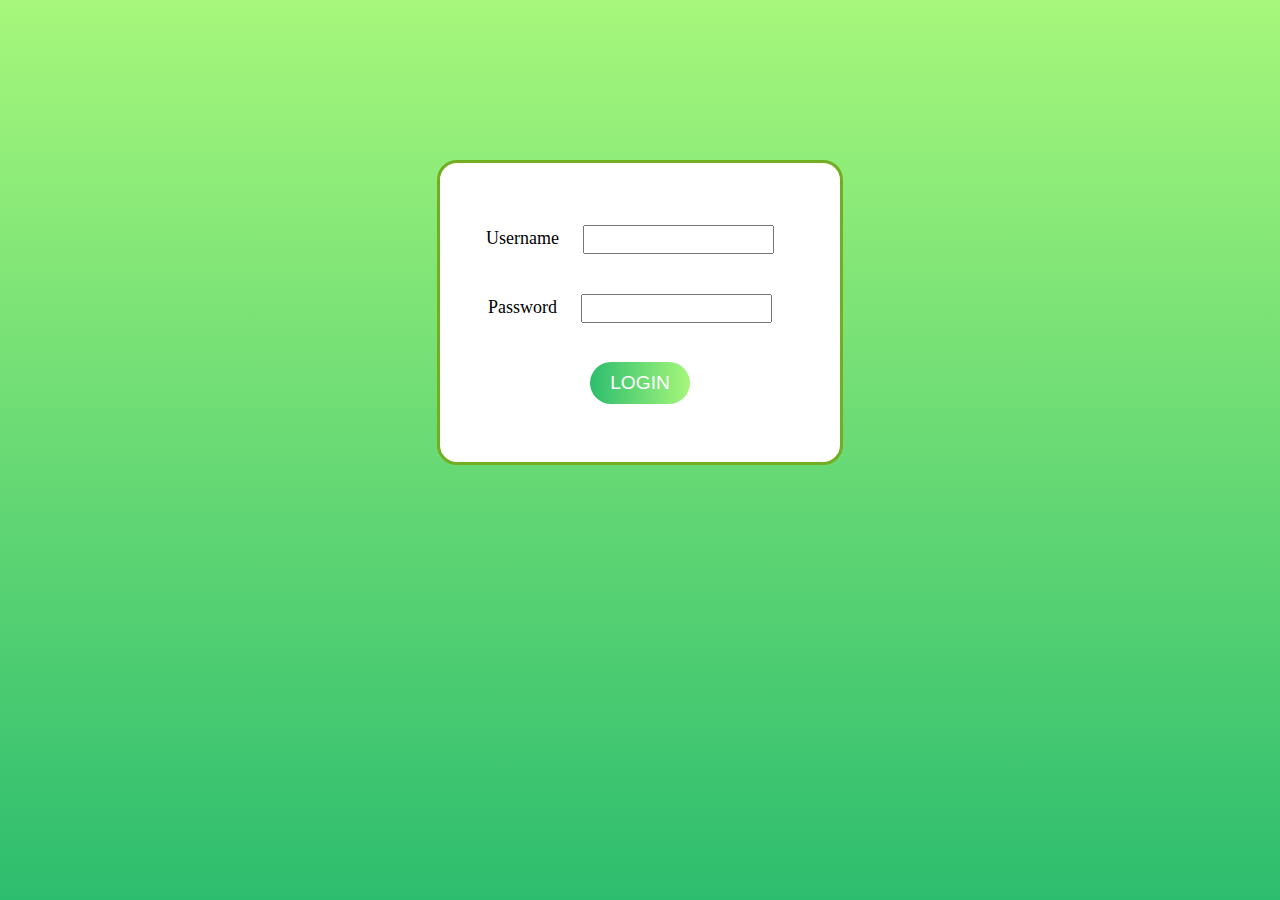
<file: index.html>
<html>
    <head>
        <meta charset="utf-8">
        <title>Login</title>
    </head>
    <style>
        body{
            background: -webkit-linear-gradient(bottom, #2dbd6e, #a6f77b);
            background-repeat: no-repeat;
        }
        div{
              margin: auto;
              margin-top: 10em;
              border-radius: 20px;
              width: 30%;
              border: 3px solid #73AD21;
              padding: 10px;
              background-color: white;
        }
        form{
            text-align: center;
            padding: 2em;

        }
        .input_style{
            margin: 20px;
            padding: 5px;
            
        }
        .label_style{
            font-size: large;
        }
        #button{
            color: white;
            border-radius: 21px;
            padding: 10px;
            margin-top: 1em;
            width: 100px;
            background: -webkit-linear-gradient(right, #a6f77b, #2dbd6e);
            border: none;
            cursor: pointer;
            font-size: larger;
        }
    </style>
    <body>
        <div>
            <form action="homepage.html" method="GET">
                <label class="label_style">Username</label>
                <input
                    type="text"
                    name="username"
                    class="input_style"
                    required
                >
                <br>
                <label class="label_style">Password</label>
                <input
                    type="password"
                    name="password"
                    class="input_style"
                    required
                >
                <br>
                <button type="submit" id="button">LOGIN</button>
            </form>
        </div>
    </body>
</html>
</file>
